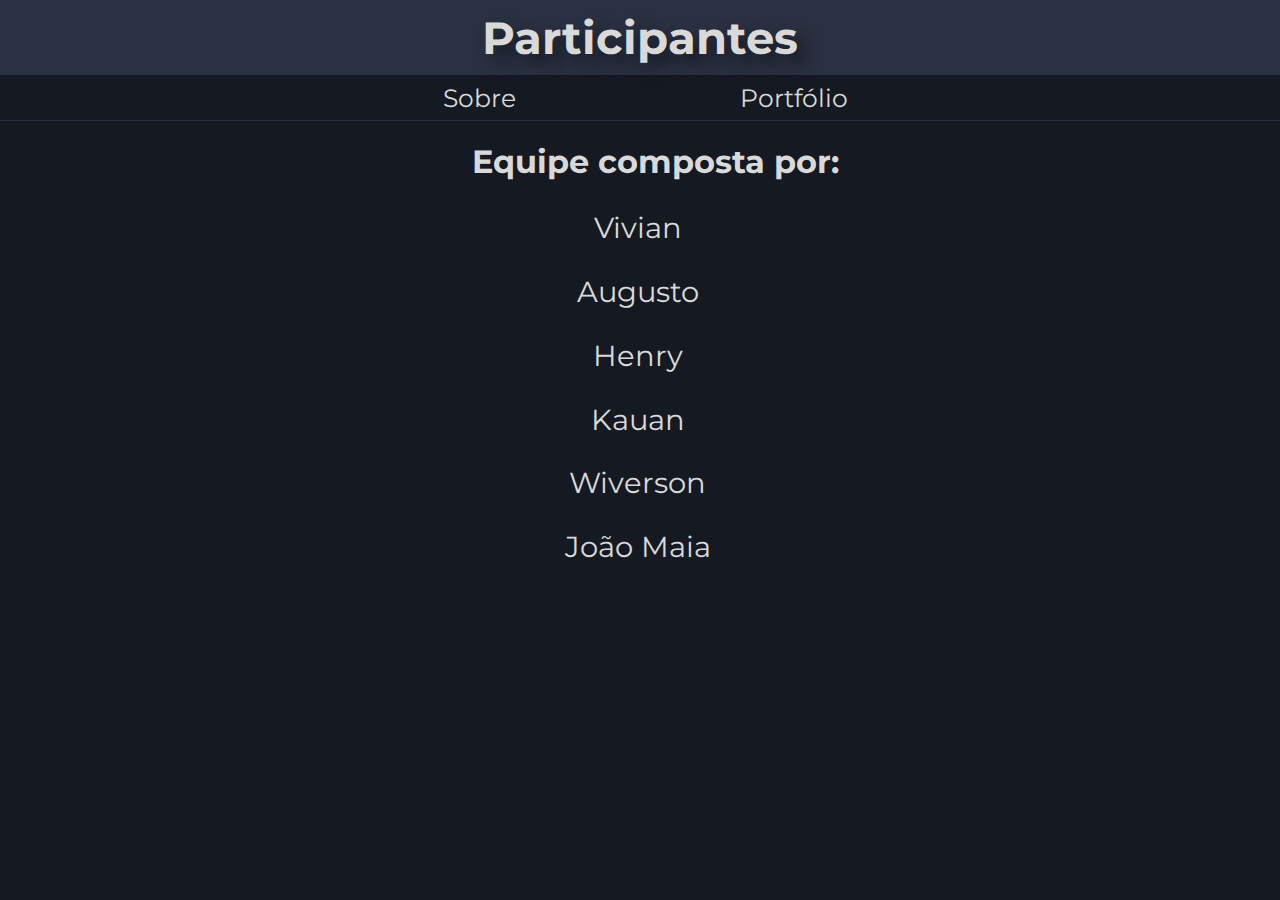
<file: participantes/participantes.html>
<!DOCTYPE html>
<html lang="en">
<head>
    <meta charset="UTF-8">
    <meta name="viewport" content="width=device-width, initial-scale=1.0">
    <link rel="stylesheet" href="style.css">
    <link rel="preconnect" href="https://fonts.googleapis.com" />
    <link rel="preconnect" href="https://fonts.gstatic.com" crossorigin />
    <link
      href="https://fonts.googleapis.com/css2?family=Montserrat:ital,wght@0,100..900;1,100..900&display=swap"
      rel="stylesheet"
    />
    <title>Participantes</title>
</head>
<body>
     <header>
      <nav>
        <h1 id="headertext">Participantes</h1>
      </nav>
      <div id="nav2">
        <ul>
          <li id="link"><a href="/sobre/sobre.html" class="pages">Sobre</a></li>
          <li id="link"><a href="/index.html" class="pages">Portfólio</a></li>
        </ul>
      </div>
      <main>
        <div id="participantes">
          <h1>Equipe composta por:</h1>
          <p>Vivian</p>
          <p>Augusto</p>
          <p>Henry</p>
          <p>Kauan</p>
          <p>Wiverson</p>
          <p>João Maia</p>
        </div>
      </main>
    </header>
</body>
</html>
</file>
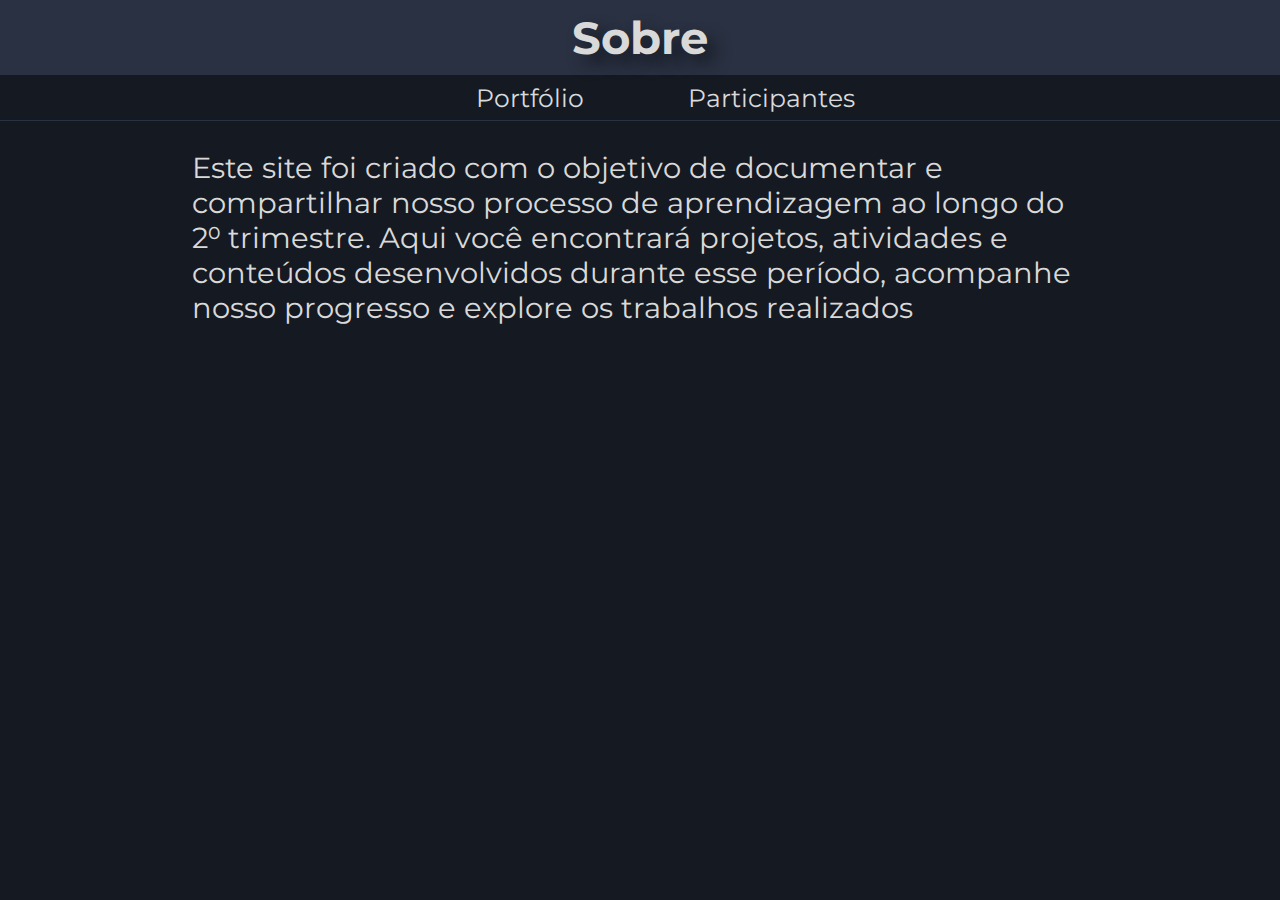
<file: sobre/sobre.html>
<!DOCTYPE html>
<html lang="en">
  <head>
    <meta charset="UTF-8" />
    <meta name="viewport" content="width=device-width, initial-scale=1.0" />
    <link rel="stylesheet" href="style.css">
    <link rel="preconnect" href="https://fonts.googleapis.com" />
    <link rel="preconnect" href="https://fonts.gstatic.com" crossorigin />
    <link
      href="https://fonts.googleapis.com/css2?family=Montserrat:ital,wght@0,100..900;1,100..900&display=swap"
      rel="stylesheet"
    />
    <title>Sobre</title>
  </head>
  <body>
    <header>
      <nav>
        <h1 id="headertext">Sobre</h1>
      </nav>
      <div id="nav2">
        <ul>
          <li id="link"><a href="/index.html" class="pages">Portfólio</a></li>
          <li id="link"><a href="/participantes/participantes.html" class="pages">Participantes</a></li>
        </ul>
      </div>
      <main>
        <p>Este site foi criado com o objetivo de documentar e compartilhar nosso processo de aprendizagem ao longo do 2⁰ trimestre. Aqui você encontrará projetos, atividades e conteúdos desenvolvidos durante esse período, acompanhe nosso progresso e explore os trabalhos realizados</p>
      </main>
  </body>
</html>
</file>
<file: participantes/style.css>
* {
    color: #D9D9D9
}

html {
  font-family: "Montserrat", sans-serif;
  width: 100vw;
  height: 100vh;
  padding: 0;
  margin: 0;
}

body {
  background-color: #151922;
  width: 100%;
  height: 100%;
  padding: 0;
  margin: 0;
  overflow: hidden auto;
}

#headertext {
  width: 100%;
  height: 75px;
  margin: 0;
  display: flex;
  align-items: center;
  justify-content: center;
  background-color: #2a3142;
  font-size: 45px;
  text-shadow: 9px 9px 15px #151922;
}

#nav2 {
  display: flex;
  align-items: center;
  justify-content: center;
  flex-direction: row;
  height: 45px;
  border-bottom: 1px solid #2a3142;
}

#nav2 ul li{
  list-style: none;
  display: inline;
  gap: 25px;
  margin-right: 125px;
  margin-left: 95px;
  font-size: 25px;
}

a {
  text-decoration: none;
}

main {
  width: 100%;
  height: auto;
  display: flex;
  justify-content: center;
  align-items: center;
}

main p {
  font-size: 1.8em;
  width: 70%;
  display: flex;
  align-items: center;
  justify-content: center;
  margin-left: 55px;
}

main h1{
  flex-wrap: nowrap;
  width: 100%;
  display: flex;
  align-items: center;
  justify-content: center;
  margin-left: 15px;
}
</file>
<file: sobre/style.css>
* {
    color: #D9D9D9
}

html {
  font-family: "Montserrat", sans-serif;
  width: 100vw;
  height: 100vh;
  padding: 0;
  margin: 0;
}

body {
  background-color: #151922;
  width: 100%;
  height: 100%;
  padding: 0;
  margin: 0;
  overflow: hidden auto;
}

#headertext {
  width: 100%;
  height: 75px;
  margin: 0;
  display: flex;
  align-items: center;
  justify-content: center;
  background-color: #2a3142;
  font-size: 45px;
  text-shadow: 9px 9px 15px #151922;
}

#nav2 {
  display: flex;
  align-items: center;
  justify-content: center;
  flex-direction: row;
  height: 45px;
  border-bottom: 1px solid #2a3142;
}

#nav2 ul li{
  list-style: none;
  display: inline;
  gap: 25px;
  margin-right: 45px;
  margin-left: 55px;
  font-size: 25px;
}

a {
  text-decoration: none;
}

main {
  width: 100%;
  height: auto;
  display: flex;
  justify-content: center;
  align-items: center;
}

main p {
  font-size: 1.8em;
  width: 70%;
  display: flex;
  align-items: center;
  justify-content: center;
}
</file>
